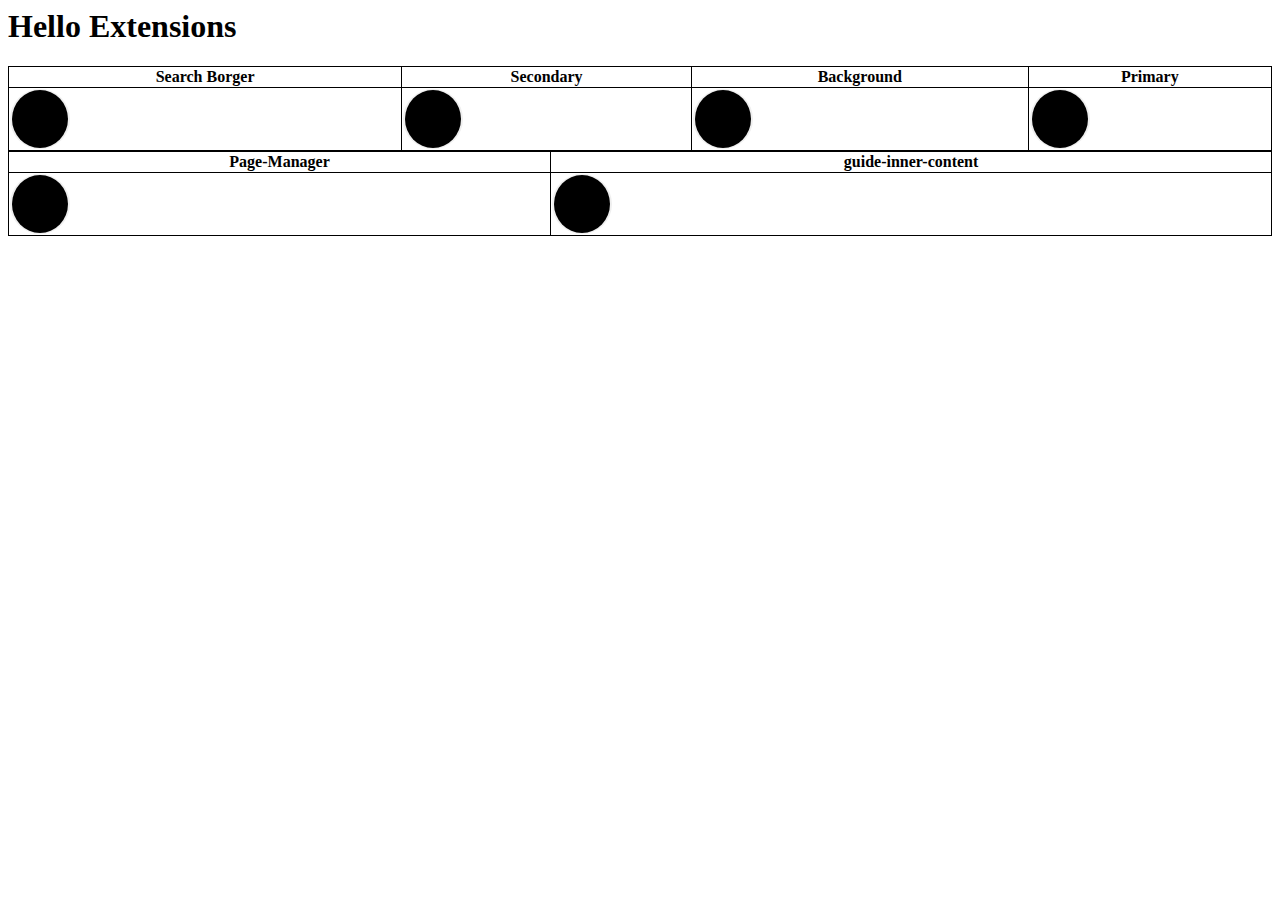
<file: YTD-Theme/index.html>
<html>
  <head>
      <link rel="stylesheet" href="style.css">
      <script src="index.js"></script>
  </head>
  <body>
    <h1>Hello Extensions</h1>
    <table style="width:100%">
      <tr>
        <th>Search Borger</th>
        <th>Secondary</th> 
        <th>Background</th>
        <th>Primary</th>
      </tr>
      <tr>
        <td><input type="color" id="primary_color" name="color"></td>
        <td><input type="color" id="primary_color" name="color"></td>
        <td><input type="color" id="primary_color" name="color"></td>
        <td><input type="color" id="primary_color" name="color"></td>
      </tr>
    </table>
    <table style="width: 100%">
      <tr>
        <th>Page-Manager</th>
        <th>guide-inner-content</th>
      </tr>
      <tr>
        <td><input type="color" id="primary_color" name="color"></td>
        <td><input type="color" id="primary_color" name="color"></td>
      </tr>
    </table>
  </body>
    <!-- <script src="https://ajax.googleapis.com/ajax/libs/jquery/3.2.1/jquery.min.js"></script> -->
</html>
</file>
<file: YTD-Theme/style.css>
.style1 {
    background: linear-gradient(#0B486B, #F56217) !important;
}

#masthead {
    background: linear-gradient(0.25turn, #3f87a6, #ebf8e1, #f69d3c) !important;
}

.ytd-page-manager {
    background: linear-gradient(#B7F8DB, #50A7C2) !important;
}

.ytd-guide-renderer {
    background: linear-gradient(#96deda, #50c9c3) !important;
    color: #000000;
}

table, th, td {
    border: 1px solid black;
    border-collapse: collapse;
}

#primary_color{
    border-radius: 100%;
    height: 60px;
    width: 60px;
    border: none;
    outline: none;
    -webkit-appearance: none;
}

#primary_color::-webkit-color-swatch-wrapper {
    padding: 0;	
}
#primary_color::-webkit-color-swatch {
    border: none;
    border-radius: 100%;
}
</file>
